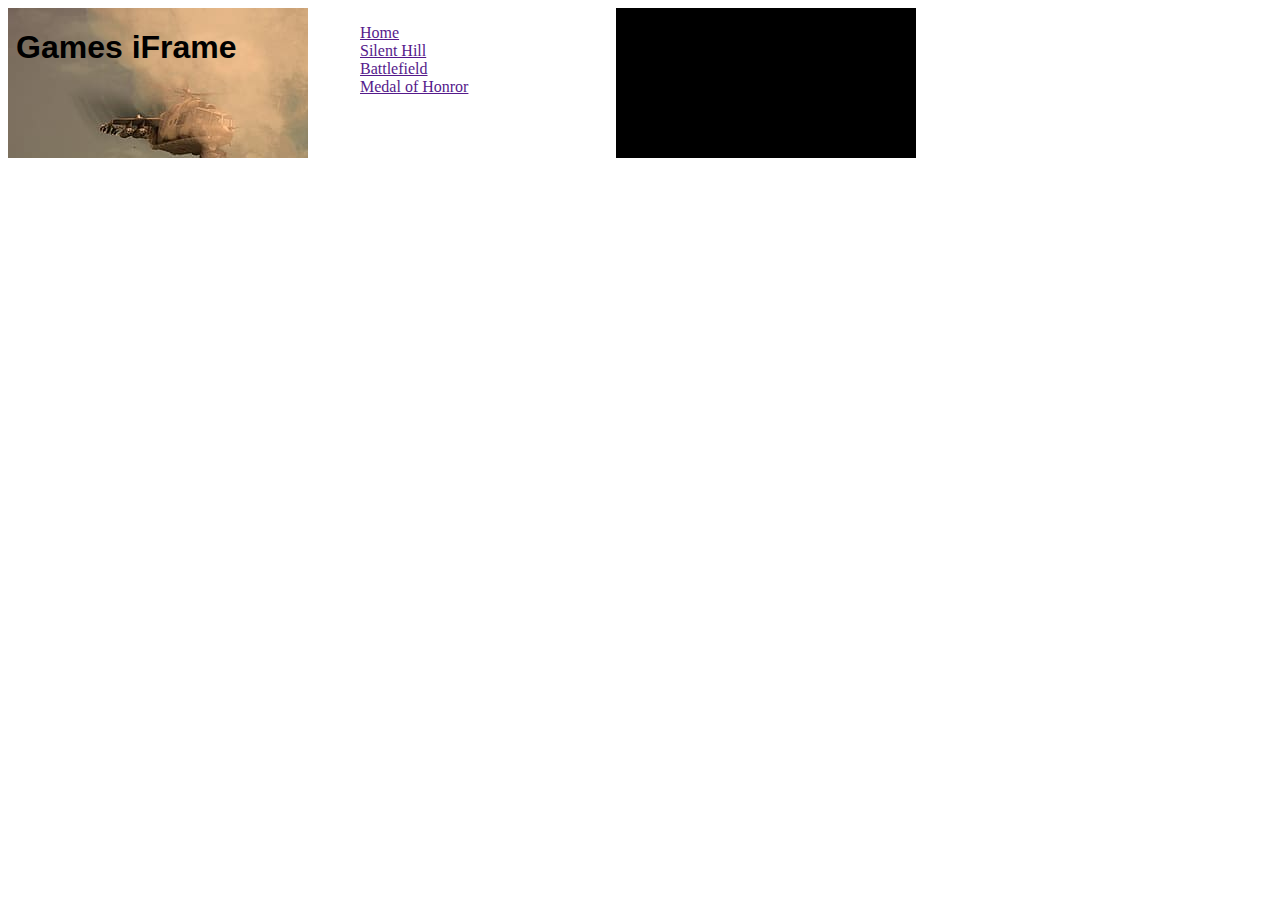
<file: index.html>
<!DOCTYPE html>

<head>
    <link href="style.css" rel="stylesheet">
    <title>Iframe</title>
</head>

<body>
    <iframe id="top" scrolling="no" src="header.html"></iframe>
    <iframe id="esq" src="esq.html"></iframe>
    <iframe id="dir" src="home.html " title="Games" name="dir"></iframe>

</body>

</html>
</file>
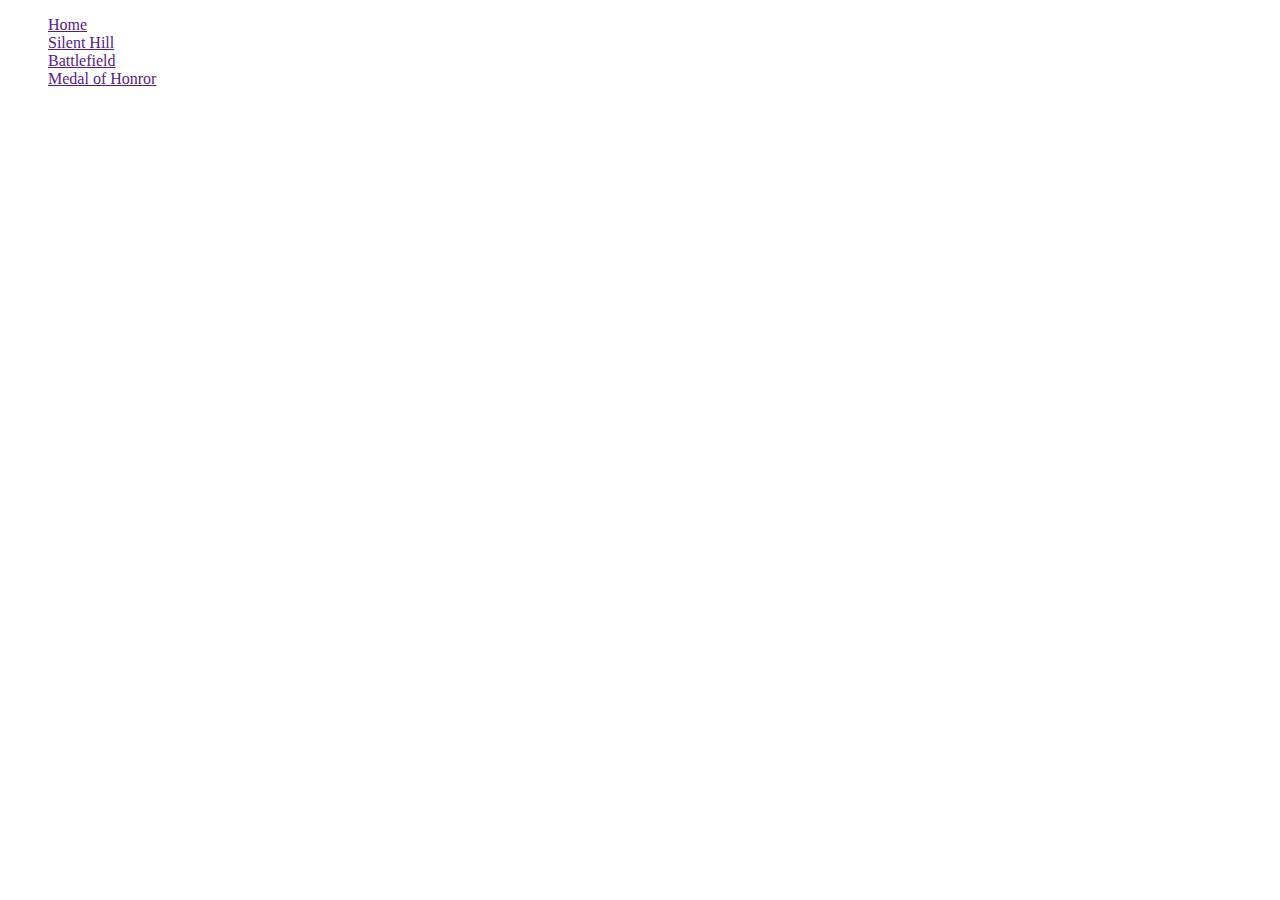
<file: esq.html>
<!DOCTYPE html>

<head>
    <link href="style.css" rel="stylesheet">
    <title>Iframe</title>
</head>

<body>
    <ul>
        <li>
            <a href="">Home</a> </li>
        <li>
            <a href="">Silent Hill</a>
        </li>
        <li>
            <a href="">Battlefield</a>
        </li>
        <li>
            <a href="">Medal of Honror</a>
        </li>
    </ul>
</body>

</html>
</file>
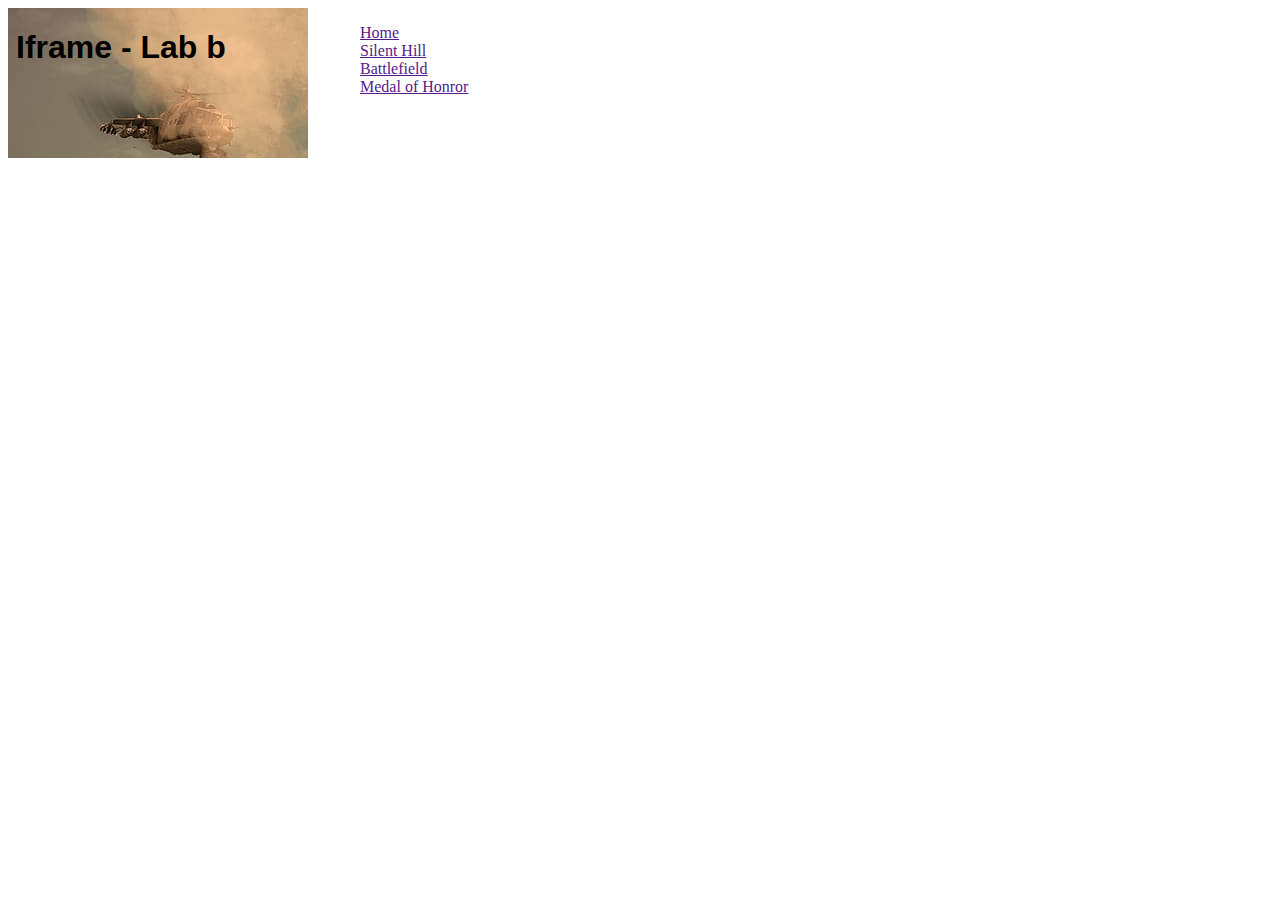
<file: iframe.html>
<!DOCTYPE html>

<head>
    <link href="style.css" rel="stylesheet">
    <title>Iframe</title>
</head>

<body>
    <iframe id="top" src="games.html"></iframe>
    <iframe id="esq" src="esq.html"></iframe>
    <iframe id="dir" src="https://pt.wikipedia.org/wiki/Wikip%C3%A9dia:P%C3%A1gina_principal" title="Wikipédia, a enciclopédia livre"></iframe>

</body>

</html>
</file>
<file: style.css>
header {
    text-align: center;
}

iframe {
    height: 450%;
    border: none;
}

li {
    list-style: none;
}

h1 {
    font-family: Verdana, Geneva, Tahoma, sans-serif;
    top: 50%;
}
</file>
